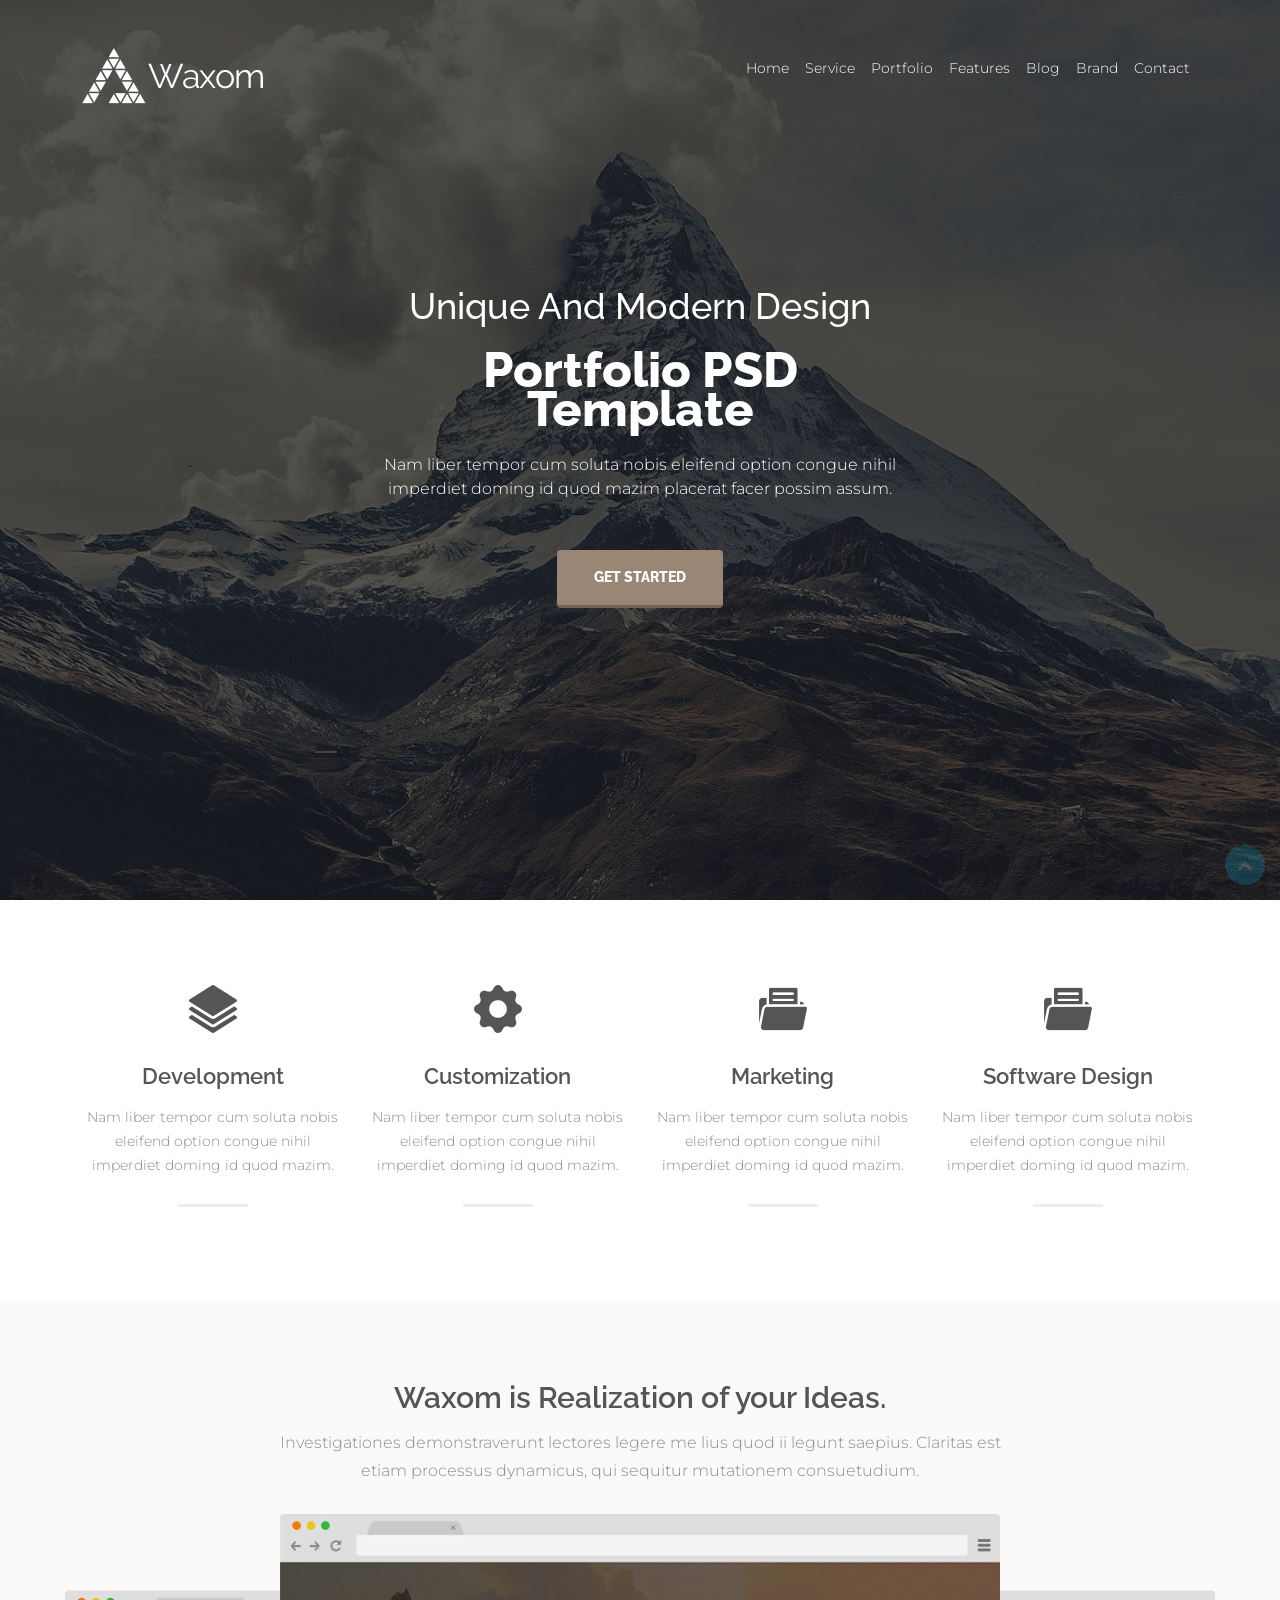
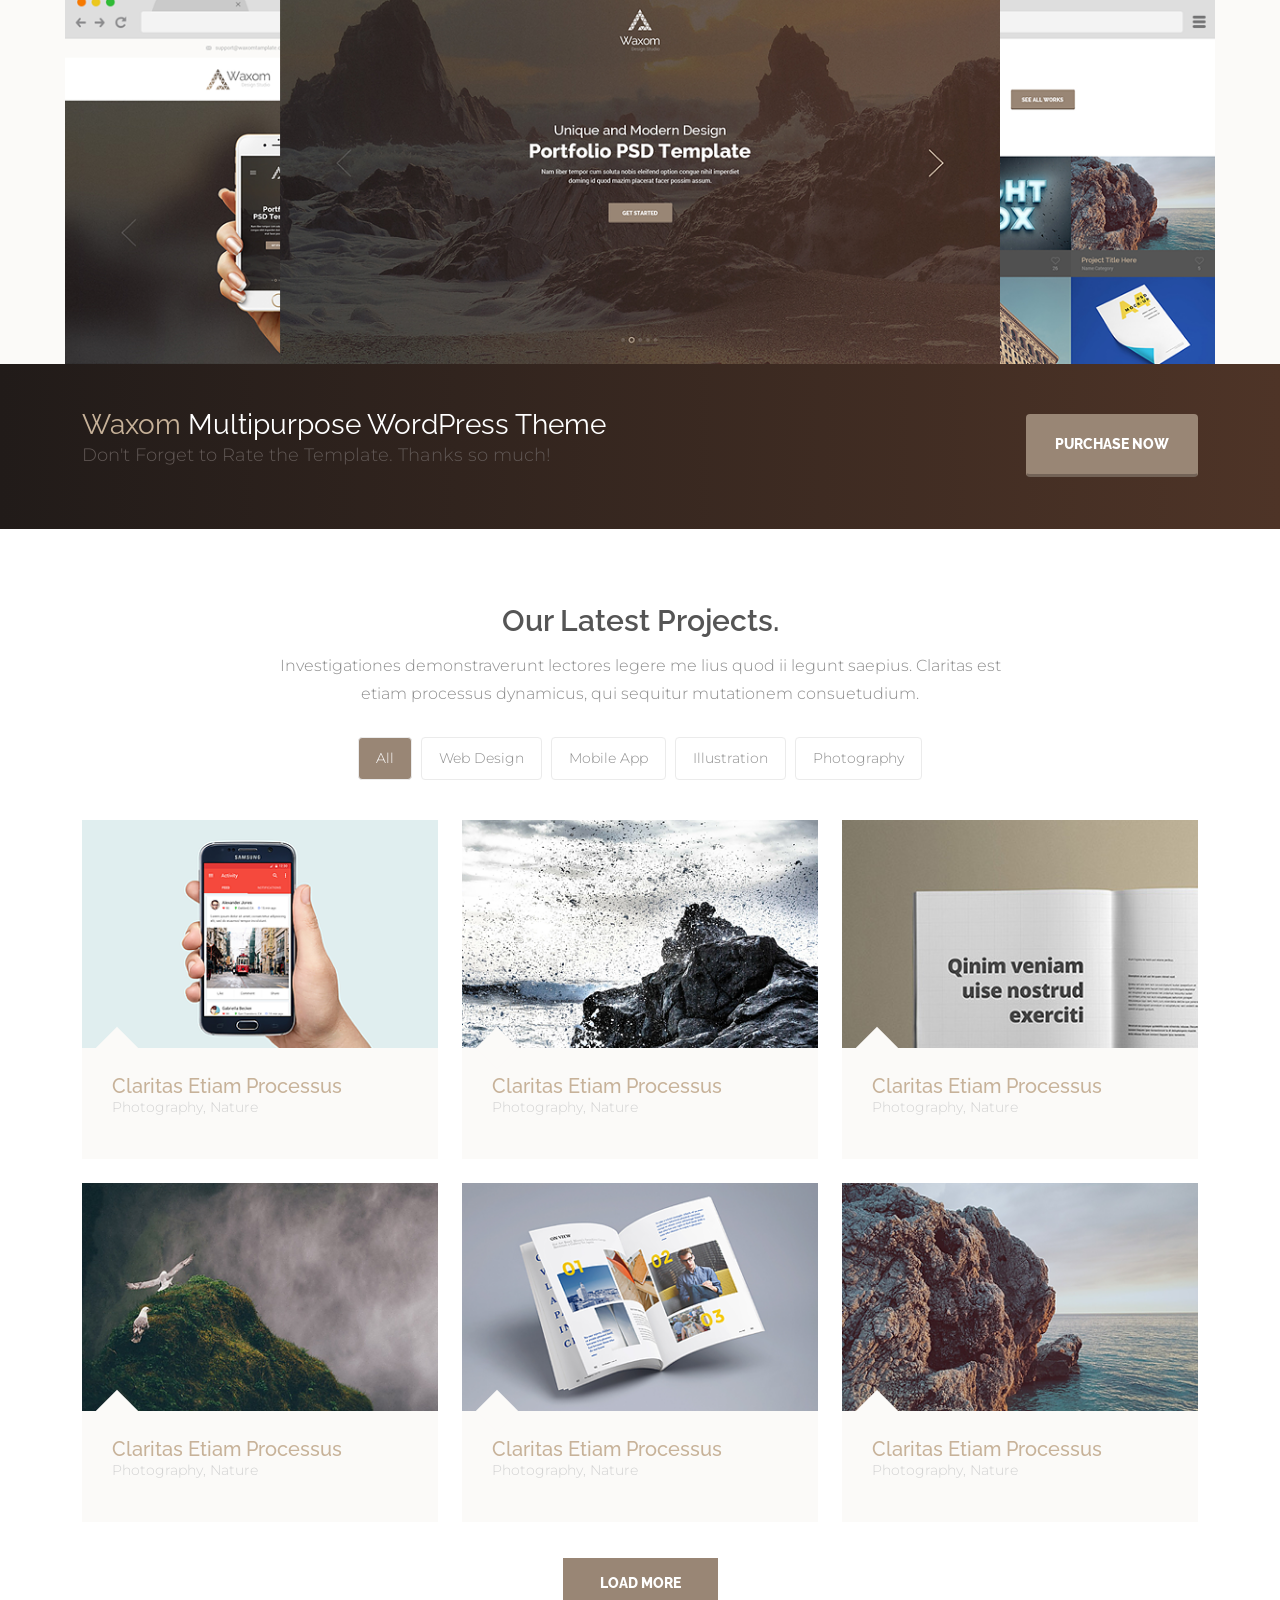
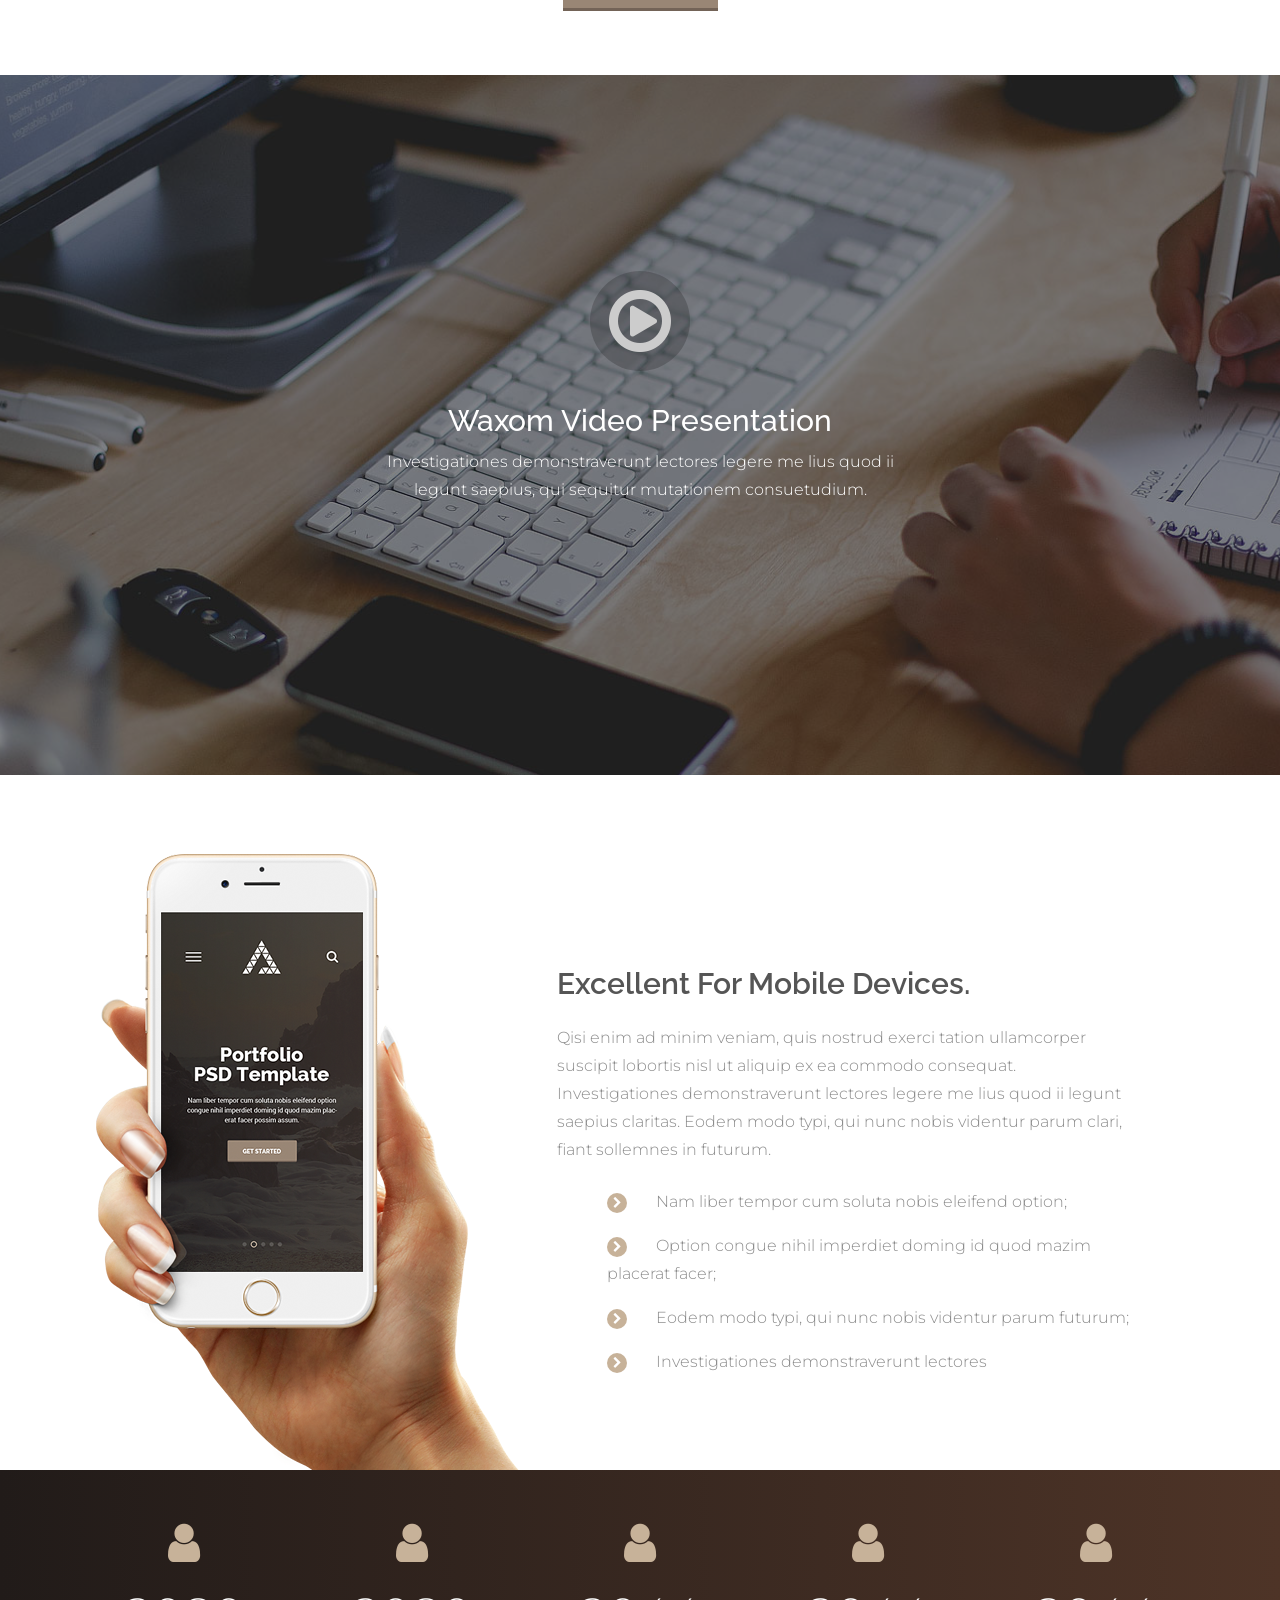
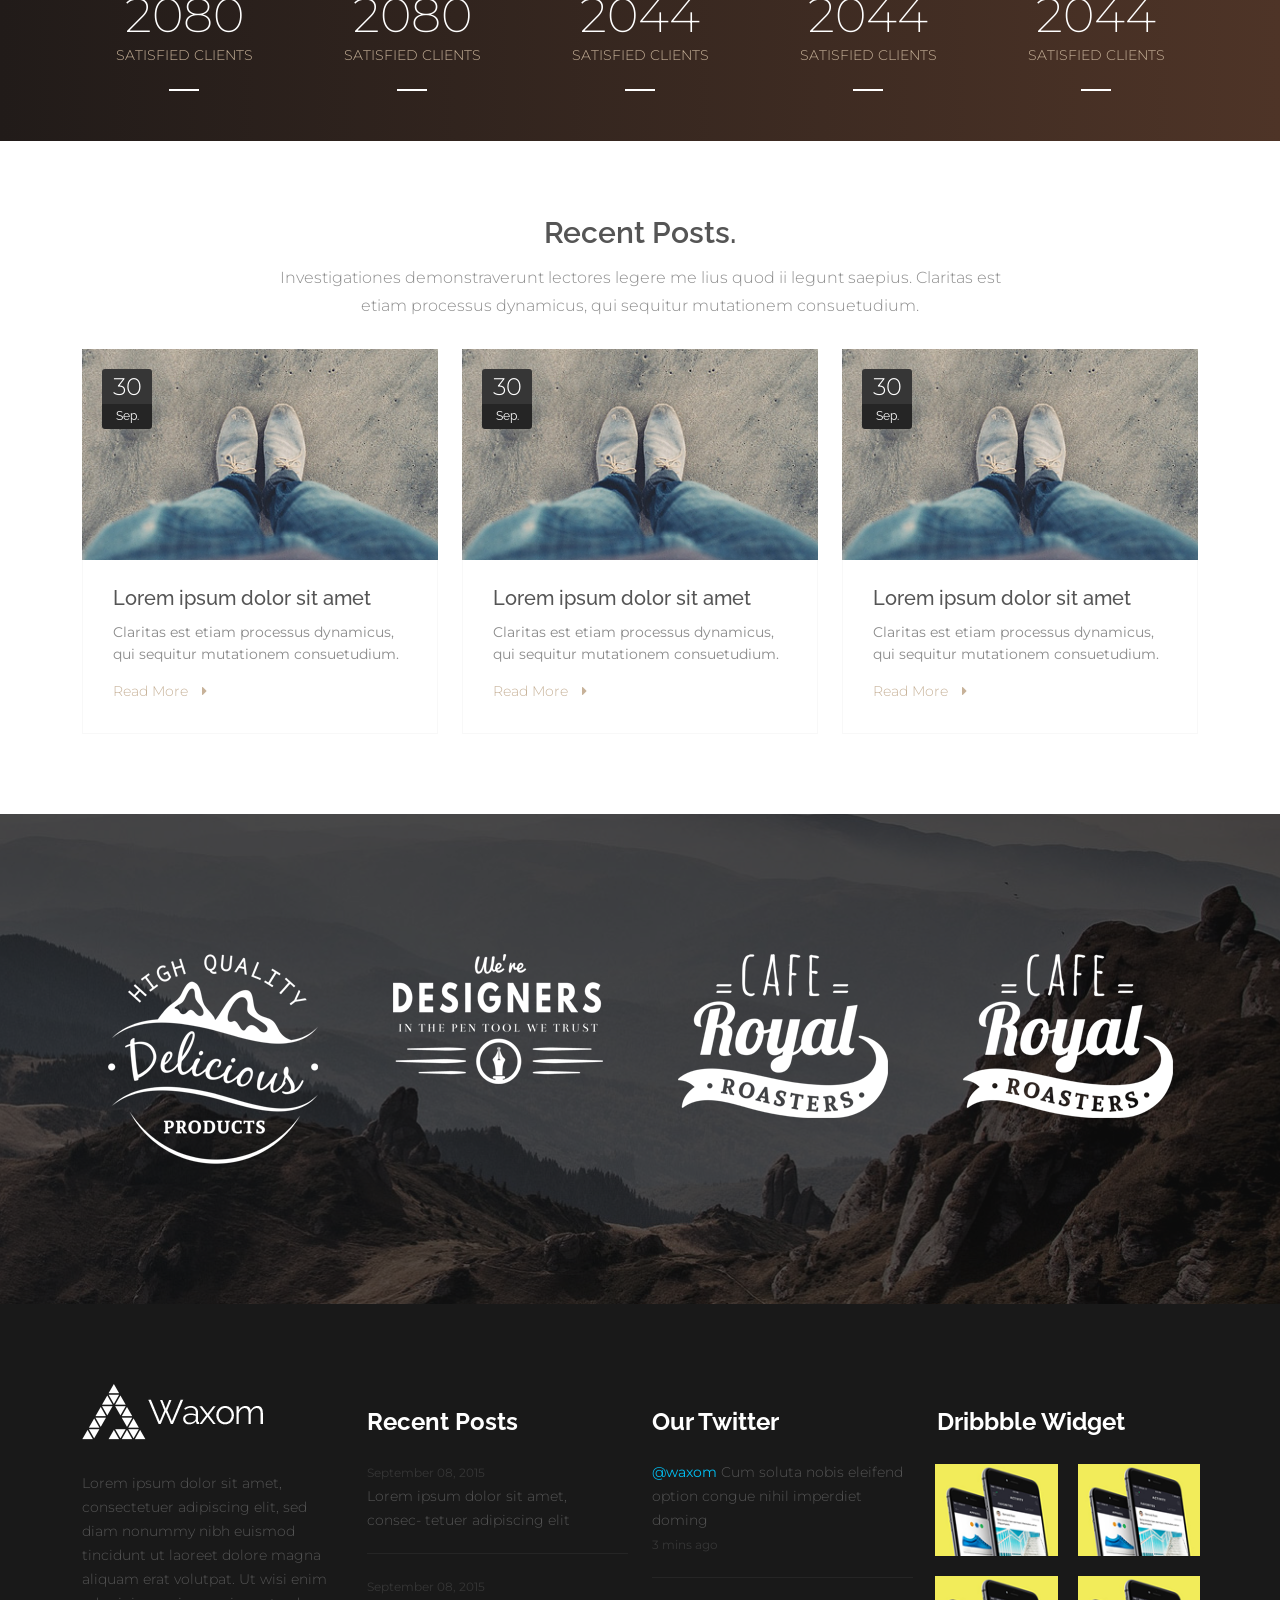
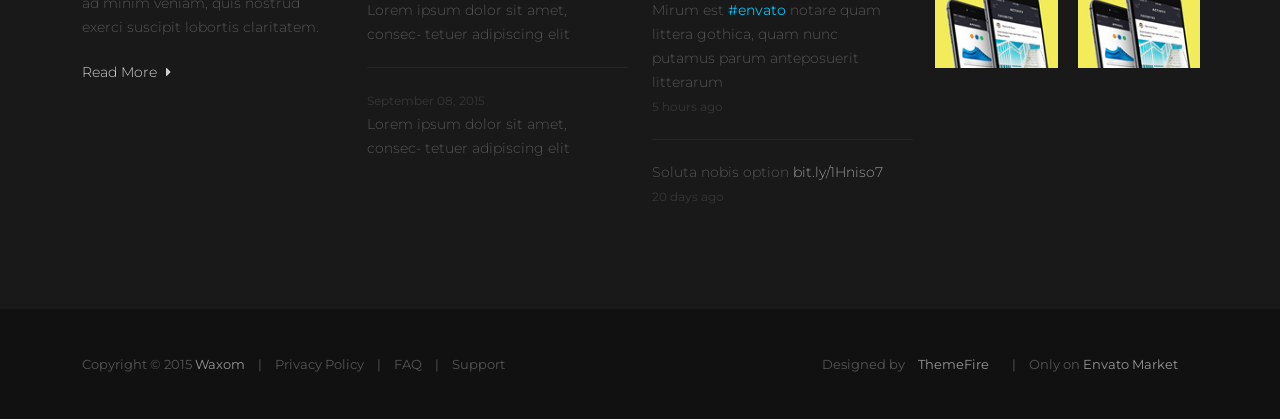
<file: index.html>
<!DOCTYPE html>
<html lang="en">
<head>
    <meta charset="UTF-8">
    <meta http-equiv="X-UA-Compatible" content="IE=edge">
    <meta name="viewport" content="width=device-width, initial-scale=1.0">
    <title>Document</title>
    <link rel="stylesheet" href="https://cdnjs.cloudflare.com/ajax/libs/font-awesome/4.7.0/css/font-awesome.min.css">
    <link href="https://fonts.googleapis.com/css2?family=Montserrat:wght@300;400;500;600;700&family=Raleway:ital,wght@0,300;0,400;0,500;0,600;0,700;1,700&display=swap" rel="stylesheet">

    <link rel="stylesheet" href="font/flaticon.css">
    <link rel="stylesheet" href="css/bootstrap.min.css">
    <link rel="stylesheet" href="css/venobox.min.css">
    <link rel="stylesheet" href="css/slick.css">
    <link rel="stylesheet" href="css/style.css">
    <link rel="stylesheet" href="css/media.css">
</head>
<body data-bs-spy="scroll" data-bs-target="#navbar-example"> 
<!--========== Navbar Goes Here ========-->
<nav class="navbar navbar-expand-md" id="navbar-example">
  <div class="container">
    <a class="navbar-brand" href="#">
        <img src="images/logo.png" alt="logo">
    </a>
    <button class="navbar-toggler" type="button" data-bs-toggle="collapse" data-bs-target="#navbarSupportedContent" aria-controls="navbarSupportedContent" aria-expanded="false" aria-label="Toggle navigation">
      <i class="fa fa-bars"></i>
    </button>
    <div class="collapse navbar-collapse" id="navbarSupportedContent">
      <ul class="navbar-nav ms-auto mb-2 mb-lg-0">
        <li class="nav-item">
          <a data-scroll class="nav-link" aria-current="page" href="#banner">Home</a>
        </li>
        <li class="nav-item">
          <a data-scroll class="nav-link" href="#service">Service</a>
        </li>
        <li class="nav-item">
          <a data-scroll class="nav-link" href="#portfolio">portfolio</a>
        </li>
        <li class="nav-item">
          <a data-scroll class="nav-link" href="#feat">features</a>
        </li>
        <li class="nav-item">
          <a data-scroll class="nav-link" href="#blog">blog</a>
        </li>
        <li class="nav-item">
          <a data-scroll class="nav-link" href="#brand">Brand</a>
        </li>
        <li class="nav-item">
          <a data-scroll class="nav-link" href="#footer">contact</a>
        </li>
      </ul>
    </div>
  </div>
</nav>
<!--========== Banner Goes Here ========-->
<section id="banner">
    <div class="container">
        <div class="row">
            <div class="col-lg-6 m-auto">
                <div class="banner-text text-center d-flex align-items-center">
                    <div class="content">
                        <h4>Unique and Modern Design</h4>
                        <h1>Portfolio PSD Template</h1>
                        <p>Nam liber tempor cum soluta nobis eleifend option congue nihil imperdiet doming id quod mazim placerat facer possim assum.</p>
                        <a class="btn btn-primary border-0">Get Started</a>
                    </div>
                </div>
            </div>
        </div>
    </div>
</section>
<!--========== Service Goes Here ========-->
<section id="service">
    <div class="container">
        <div class="row service-slider">
            <div class="col-lg-3">
                <div class="service-item text-center">
                    <i class="flaticon-pencil"></i>
                    <h3>Web & App Design</h3>
                    <p>Nam liber tempor cum soluta nobis eleifend option congue nihil imperdiet doming id quod mazim.</p>
                </div>
            </div>
            <div class="col-lg-3">
                <div class="service-item text-center">
                    <i class="flaticon-layers"></i>
                    <h3>Development</h3>
                    <p>Nam liber tempor cum soluta nobis eleifend option congue nihil imperdiet doming id quod mazim.</p>
                </div>
            </div>
            <div class="col-lg-3">
                <div class="service-item text-center">
                    <i class="flaticon-black-settings-button"></i>
                    <h3>Customization</h3>
                    <p>Nam liber tempor cum soluta nobis eleifend option congue nihil imperdiet doming id quod mazim.</p>
                </div>
            </div>
            <div class="col-lg-3">
                <div class="service-item text-center">
                    <i class="flaticon-open-folder-with-document"></i>
                    <h3>Marketing</h3>
                    <p>Nam liber tempor cum soluta nobis eleifend option congue nihil imperdiet doming id quod mazim.</p>
                </div>
            </div>
            <div class="col-lg-3">
                <div class="service-item text-center">
                    <i class="flaticon-open-folder-with-document"></i>
                    <h3>Software design</h3>
                    <p>Nam liber tempor cum soluta nobis eleifend option congue nihil imperdiet doming id quod mazim.</p>
                </div>
            </div>
        </div>
    </div>
</section>
<!--========== idea Goes Here ========-->
<section id="idea">
  <div class="container">
    <div class="row">
      <div class="col-lg-8 m-auto">
        <div class="head text-center">
          <h2>Waxom is Realization of your Ideas.</h2>
          <p>Investigationes demonstraverunt lectores legere me lius quod ii legunt saepius. Claritas est etiam processus dynamicus, qui sequitur mutationem consuetudium.</p>
        </div>
      </div>
    </div>
  </div>
  <div class="row mx-0">
    <div class="col-lg-11 m-auto">
      <div class="idea-mock text-center">
        <img src="images/idea.png" alt="idea" class="img-fluid w-100">
      </div>
    </div>
  </div>
</section>
<!--========== purchase Goes Here ========-->
<section id="purchase">
  <div class="container">
    <div class="row">
      <div class="col-lg-6 col-md-8">
        <div class="purchase-left">
          <h3><span>Waxom</span> Multipurpose WordPress Theme</h3>
          <p>Don't Forget to Rate the Template. Thanks so much!</p>
        </div>
      </div>
      <div class="col-lg-6 col-md-4">
        <div class="purchase-right text-end">
          <a href="#" class="btn">purchase now</a>
        </div>
      </div>
    </div>
  </div>
</section>
<!--========== portfolio Goes Here ========-->
<section id="portfolio">
  <div class="container">
    <div class="row">
      <div class="col-lg-8 m-auto">
        <div class="head text-center">
          <h2>Our Latest Projects.</h2>
          <p>Investigationes demonstraverunt lectores legere me lius quod ii legunt saepius. Claritas est etiam processus dynamicus, qui sequitur mutationem consuetudium.</p>
        </div>
      </div>
    </div>
    <div class="row">
      <div class="col-lg-8 m-auto">
        <div class="buttons text-center">
          <button type="button" class="btn btn-outline-primary mixitup-control-active" data-filter="all">All</button>
          <button type="button" class="btn btn-outline-secondary" data-filter=".web">Web Design</button>
          <button type="button" class="btn btn-outline-success" data-filter=".mobile">Mobile App</button>
          <button type="button" class="btn btn-outline-danger" data-filter=".illus">Illustration</button>
          <button type="button" class="btn btn-outline-warning" data-filter=".photo">Photography</button>
        </div>
      </div>
    </div>
    <div class="row filters">
      <div class="col-lg-4 col-sm-6 mix web">
        <div class="portfolio-item sfsf">
          <div class="port-img">
            <img src="images/port1.png" alt="port1" class="img-fluid w-100">
            <div class="port-overlay d-flex justify-content-center align-items-center">
              <div class="icons">
                <a href="#"><i class="fa fa-link"></i></a>
                <a href="#"><i class="fa fa-search"></i></a>
              </div>
            </div>
          </div>
          <div class="port-text">
            <h3>Claritas Etiam Processus</h3>
            <p>Photography, Nature</p>
          </div>
        </div>
      </div>
      <div class="col-lg-4 col-sm-6 mix mobile">
        <div class="portfolio-item sfsf">
          <div class="port-img">
            <img src="images/port2.png" alt="port1" class="img-fluid w-100">
            <div class="port-overlay d-flex justify-content-center align-items-center">
              <div class="icons">
                <a href="#"><i class="fa fa-link"></i></a>
                <a href="#"><i class="fa fa-search"></i></a>
              </div>
            </div>
          </div>
          <div class="port-text">
            <h3>Claritas Etiam Processus</h3>
            <p>Photography, Nature</p>
          </div>
        </div>
      </div>
      <div class="col-lg-4 col-sm-6 mix illus">
        <div class="portfolio-item sfsf">
          <div class="port-img">
            <img src="images/port3.png" alt="port1" class="img-fluid w-100">
            <div class="port-overlay d-flex justify-content-center align-items-center">
              <div class="icons">
                <a href="#"><i class="fa fa-link"></i></a>
                <a href="#"><i class="fa fa-search"></i></a>
              </div>
            </div>
          </div>
          <div class="port-text">
            <h3>Claritas Etiam Processus</h3>
            <p>Photography, Nature</p>
          </div>
        </div>
      </div>
      <div class="col-lg-4 col-sm-6 mix illus">
        <div class="portfolio-item sfsf">
          <div class="port-img">
            <img src="images/port4.png" alt="port1" class="img-fluid w-100">
            <div class="port-overlay d-flex justify-content-center align-items-center">
              <div class="icons">
                <a href="#"><i class="fa fa-link"></i></a>
                <a href="#"><i class="fa fa-search"></i></a>
              </div>
            </div>
          </div>
          <div class="port-text">
            <h3>Claritas Etiam Processus</h3>
            <p>Photography, Nature</p>
          </div>
        </div>
      </div>
      <div class="col-lg-4 col-sm-6 mix mobile photo">
        <div class="portfolio-item sfsf">
          <div class="port-img">
            <img src="images/port5.png" alt="port1" class="img-fluid w-100">
            <div class="port-overlay d-flex justify-content-center align-items-center">
              <div class="icons">
                <a href="#"><i class="fa fa-link"></i></a>
                <a href="#"><i class="fa fa-search"></i></a>
              </div>
            </div>
          </div>
          <div class="port-text">
            <h3>Claritas Etiam Processus</h3>
            <p>Photography, Nature</p>
          </div>
        </div>
      </div>
      <div class="col-lg-4 col-sm-6 mix web photo">
        <div class="portfolio-item sfsf">
          <div class="port-img">
            <img src="images/port6.png" alt="port1" class="img-fluid w-100">
            <div class="port-overlay d-flex justify-content-center align-items-center">
              <div class="icons">
                <a href="#"><i class="fa fa-link"></i></a>
                <a href="#"><i class="fa fa-search"></i></a>
              </div>
            </div>
          </div>
          <div class="port-text">
            <h3>Claritas Etiam Processus</h3>
            <p>Photography, Nature</p>
          </div>
        </div>
      </div>
    </div>
    <div class="row">
      <div class="col-lg-12">
        <div class="load-more text-center">
          <a href="#">load more</a>
        </div>
      </div>
    </div>
  </div>
</section>
<!--========== Video Goes Here ========-->
<section id="video">
  <div class="container">
    <div class="row">
      <div class="col-lg-6 m-auto">
        <div class="video-content text-center">
          <a class="venobox" data-autoplay="true" data-vbtype="video" href="https://youtu.be/EJtzf3ImNYc">
            <i class="fa fa-play-circle-o"></i>
          </a>
          <h3>Waxom Video Presentation</h3>
          <p>Investigationes demonstraverunt lectores legere me lius quod ii legunt saepius, qui sequitur mutationem consuetudium.</p>
        </div>
      </div>
    </div>
  </div>
</section>
<!--========== features Goes Here ========-->
<section id="feat">
  <div class="container">
    <div class="row">
      <div class="col-lg-5 col-md-4">
        <div class="feat-img text-center">
          <img src="images/mobile.png" alt="mobile" class="img-fluid">
        </div>
      </div>
      <div class="col-lg-7 col-md-8">
        <div class="feat-text">
          <h3>Excellent for Mobile Devices.</h3>
          <p>Qisi enim ad minim veniam, quis nostrud exerci tation ullamcorper suscipit lobortis nisl ut aliquip ex ea commodo consequat. Investigationes demonstraverunt lectores legere me lius quod ii legunt saepius claritas. Eodem modo typi, qui nunc nobis videntur parum clari, fiant sollemnes in futurum.</p>
          <div class="feat-point">
            <p><i class="fa fa-chevron-right"></i> Nam liber tempor cum soluta nobis eleifend option;</p>
            <p><i class="fa fa-chevron-right"></i> Option congue nihil imperdiet doming id quod mazim placerat facer;</p>
            <p><i class="fa fa-chevron-right"></i> Eodem modo typi, qui nunc nobis videntur parum futurum;</p>
            <p><i class="fa fa-chevron-right"></i> Investigationes demonstraverunt lectores</p>
          </div>
        </div>
      </div>
    </div>
  </div>
</section>
<!--========== counter Goes Here ========-->
<section id="counter">
  <div class="container">
    <div class="row">
      <div class="col-lg col-sm-4">
        <div class="counter-item text-center">
          <i class="fa fa-user"></i>
          <h4 class="counter">3587</h4>
          <p>Satisfied Clients</p>
        </div>
      </div>
      <div class="col-lg col-sm-4">
        <div class="counter-item text-center">
          <i class="fa fa-user"></i>
          <h4 class="counter">3587</h4>
          <p>Satisfied Clients</p>
        </div>
      </div>
      <div class="col-lg col-sm-4">
        <div class="counter-item text-center">
          <i class="fa fa-user"></i>
          <h4 class="counter">3587</h4>
          <p>Satisfied Clients</p>
        </div>
      </div>
      <div class="col-lg col-sm-4 offset-sm-2 offset-lg-0">
        <div class="counter-item text-center">
          <i class="fa fa-user"></i>
          <h4 class="counter">3587</h4>
          <p>Satisfied Clients</p>
        </div>
      </div>
      <div class="col-lg col-sm-4">
        <div class="counter-item text-center">
          <i class="fa fa-user"></i>
          <h4 class="counter">3587</h4>
          <p>Satisfied Clients</p>
        </div>
      </div>
    </div>
  </div>
</section>
<!--========== blog Goes Here ========-->
<section id="blog">
  <div class="container">
    <div class="row">
      <div class="col-lg-8 m-auto">
        <div class="head text-center">
          <h2>Recent Posts.</h2>
          <p>Investigationes demonstraverunt lectores legere me lius quod ii legunt saepius. Claritas est etiam processus dynamicus, qui sequitur mutationem consuetudium.</p>
        </div>
      </div>
    </div>
    <div class="row">
      <div class="col-lg-4 col-sm-6">
        <div class="blog-item">
          <div class="blog-img">
            <img src="images/blog.png" alt="blog" class="img-flud w-100">
            <div class="blog-over">
              <div class="date">
                <div class="day">
                  <h5>30</h5>
                </div>
                <div class="month">
                  <p>Sep.</p>
                </div>
              </div>
            </div>
          </div>
          <div class="blog-text">
            <h3>Lorem ipsum dolor sit amet</h3>
            <p>Claritas est etiam processus dynamicus, qui sequitur mutationem consuetudium.</p>
            <a href="#">Read more <i class="fa fa-caret-right"></i></a>
          </div>
        </div>
      </div>
      <div class="col-lg-4 col-sm-6">
        <div class="blog-item">
          <div class="blog-img">
            <img src="images/blog.png" alt="blog" class="img-flud w-100">
            <div class="blog-over">
              <div class="date">
                <div class="day">
                  <h5>30</h5>
                </div>
                <div class="month">
                  <p>Sep.</p>
                </div>
              </div>
            </div>
          </div>
          <div class="blog-text">
            <h3>Lorem ipsum dolor sit amet</h3>
            <p>Claritas est etiam processus dynamicus, qui sequitur mutationem consuetudium.</p>
            <a href="#">Read more <i class="fa fa-caret-right"></i></a>
          </div>
        </div>
      </div>
      <div class="col-lg-4 col-sm-6 m-sm-auto">
        <div class="blog-item">
          <div class="blog-img">
            <img src="images/blog.png" alt="blog" class="img-flud w-100">
            <div class="blog-over">
              <div class="date">
                <div class="day">
                  <h5>30</h5>
                </div>
                <div class="month">
                  <p>Sep.</p>
                </div>
              </div>
            </div>
          </div>
          <div class="blog-text">
            <h3>Lorem ipsum dolor sit amet</h3>
            <p>Claritas est etiam processus dynamicus, qui sequitur mutationem consuetudium.</p>
            <a href="#">Read more <i class="fa fa-caret-right"></i></a>
          </div>
        </div>
      </div>
    </div>
  </div>
</section>
<!--========== Brand Goes Here ========-->
<section id="brand">
  <div class="container brand-main">
    <div class="row brand-slider">
      <div class="col-lg-3 ">
        <div class="brand-item text-center">
          <img src="images/brand-1.png" alt="brand1" class="img-fluid">
        </div>
      </div>
      <div class="col-lg-3">
        <div class="brand-item text-center">
          <img src="images/brand-2.png" alt="brand2" class="img-fluid">
        </div>
      </div>
      <div class="col-lg-3">
        <div class="brand-item text-center">
          <img src="images/brand-3.png" alt="brand3" class="img-fluid">
        </div>
      </div>
      <div class="col-lg-3">
        <div class="brand-item text-center">
          <img src="images/brand-4.png" alt="brand4" class="img-fluid">
        </div>
      </div>
      <div class="col-lg-3">
        <div class="brand-item text-center">
          <img src="images/brand-4.png" alt="brand4" class="img-fluid">
        </div>
      </div>
    </div>
  </div>
</section>
<!--========== Footer Goes Here ========-->
<footer id="footer">
  <div class="container">
    <div class="row">
      <div class="col-lg-3">
        <div class="footer-item">
          <img src="images/logo.png" alt="logo" class="img-fluid">
          <p>Lorem ipsum dolor sit amet, consectetuer adipiscing elit, sed diam nonummy nibh euismod tincidunt ut laoreet dolore magna aliquam erat volutpat. Ut wisi enim ad minim veniam, quis nostrud exerci suscipit lobortis claritatem.</p>
          <a href="#">Read More <i class="fa fa-caret-right"></i></a>
        </div>
      </div>
      <div class="col-lg-3 col-md-6">
        <div class="footer-item2">
          <h3>Recent Posts</h3>
          <div class="post">
            <a href="#">
              <span>September 08, 2015</span>
              <p>Lorem ipsum dolor sit amet, consec- tetuer adipiscing elit</p>
            </a>
          </div>
          <div class="post">
            <a href="#">
              <span>September 08, 2015</span>
              <p>Lorem ipsum dolor sit amet, consec- tetuer adipiscing elit</p>
            </a>
          </div>
          <div class="post border-0">
            <a href="#">
              <span>September 08, 2015</span>
              <p>Lorem ipsum dolor sit amet, consec- tetuer adipiscing elit</p>
            </a>
          </div>
        </div>
      </div>
      <div class="col-lg-3 col-md-6">
        <div class="footer-item2">
          <h3>our twitter</h3>
          <div class="post">
            <a href="#">
              <p><b>@waxom</b> Cum soluta nobis eleifend option congue nihil imperdiet doming</p>
              <span>3 mins ago</span>
            </a>
          </div>
          <div class="post">
            <a href="#">
              <p>Mirum est <b>#envato</b> notare quam littera gothica, quam nunc putamus parum anteposuerit litterarum</p>
              <span>5 hours ago</span>
            </a>
          </div>
          <div class="post border-0">
            <a href="#">
              <p>Soluta nobis option <a href="#" class="link">bit.ly/1Hniso7</a></p>
              <span>20 days ago</span>
            </a>
          </div>
        </div>
      </div>
      <div class="col-lg-3">
        <div class="footer-item2">
          <h3>Dribbble Widget</h3>
        </div>
        <div class="row drible">
          <div class="col-lg-6 col-sm-6 col-md-3 p-0">
            <div class="dribbleimg">
              <img src="images/drible.png" alt="drible" class="img-fluid w-100">
            </div>
          </div>
          <div class="col-lg-6 col-sm-6 col-md-3 p-0">
            <div class="dribbleimg">
              <img src="images/drible.png" alt="drible" class="img-fluid w-100">
            </div>
          </div>
          <div class="col-lg-6 col-sm-6 col-md-3 p-0">
            <div class="dribbleimg">
              <img src="images/drible.png" alt="drible" class="img-fluid w-100">
            </div>
          </div>
          <div class="col-lg-6 col-sm-6 col-md-3 p-0">
            <div class="dribbleimg">
              <img src="images/drible.png" alt="drible" class="img-fluid w-100">
            </div>
          </div>
          
        </div>
      </div>
    </div>
  </div>
</footer>

<a  class="back-to-top">
  <i class="fa fa-chevron-up"></i>
</a>

<section id="copyright">
  <div class="container">
    <div class="row">
      <div class="col-lg-6">
        <div class="copyright-left">
          <p>Copyright © 2015 <span>Waxom</span>   |   <a href="#">Privacy Policy</a>   |   <a href="#">FAQ</a>   |   <a href="#">Support</a></p>
        </div>
      </div>
      <div class="col-lg-6">
        <div class="copyright-left right text-end">
          <p>Designed by <a href="#"><span>ThemeFire</span></a> |  <a href="#"> Only on <span>Envato Market</span></a></p>
        </div>
      </div>
    </div>
  </div>
</section>


<script src="js/jquery-1.12.4.min.js"></script>    
<script src="js/bootstrap.bundle.min.js"></script>    
<script src="js/slick.min.js"></script>    
<script src="js/mixitup.min.js"></script>    
<script src="js/venobox.min.js"></script>    
<script src="js/waypoints.min.js"></script>    
<script src="js/jquery.counterup.min.js"></script>    
<script src="js/smooth-scroll.polyfills.min.js"></script>    
<script src="js/custom.js"></script>    
</body>
</html>
</file>
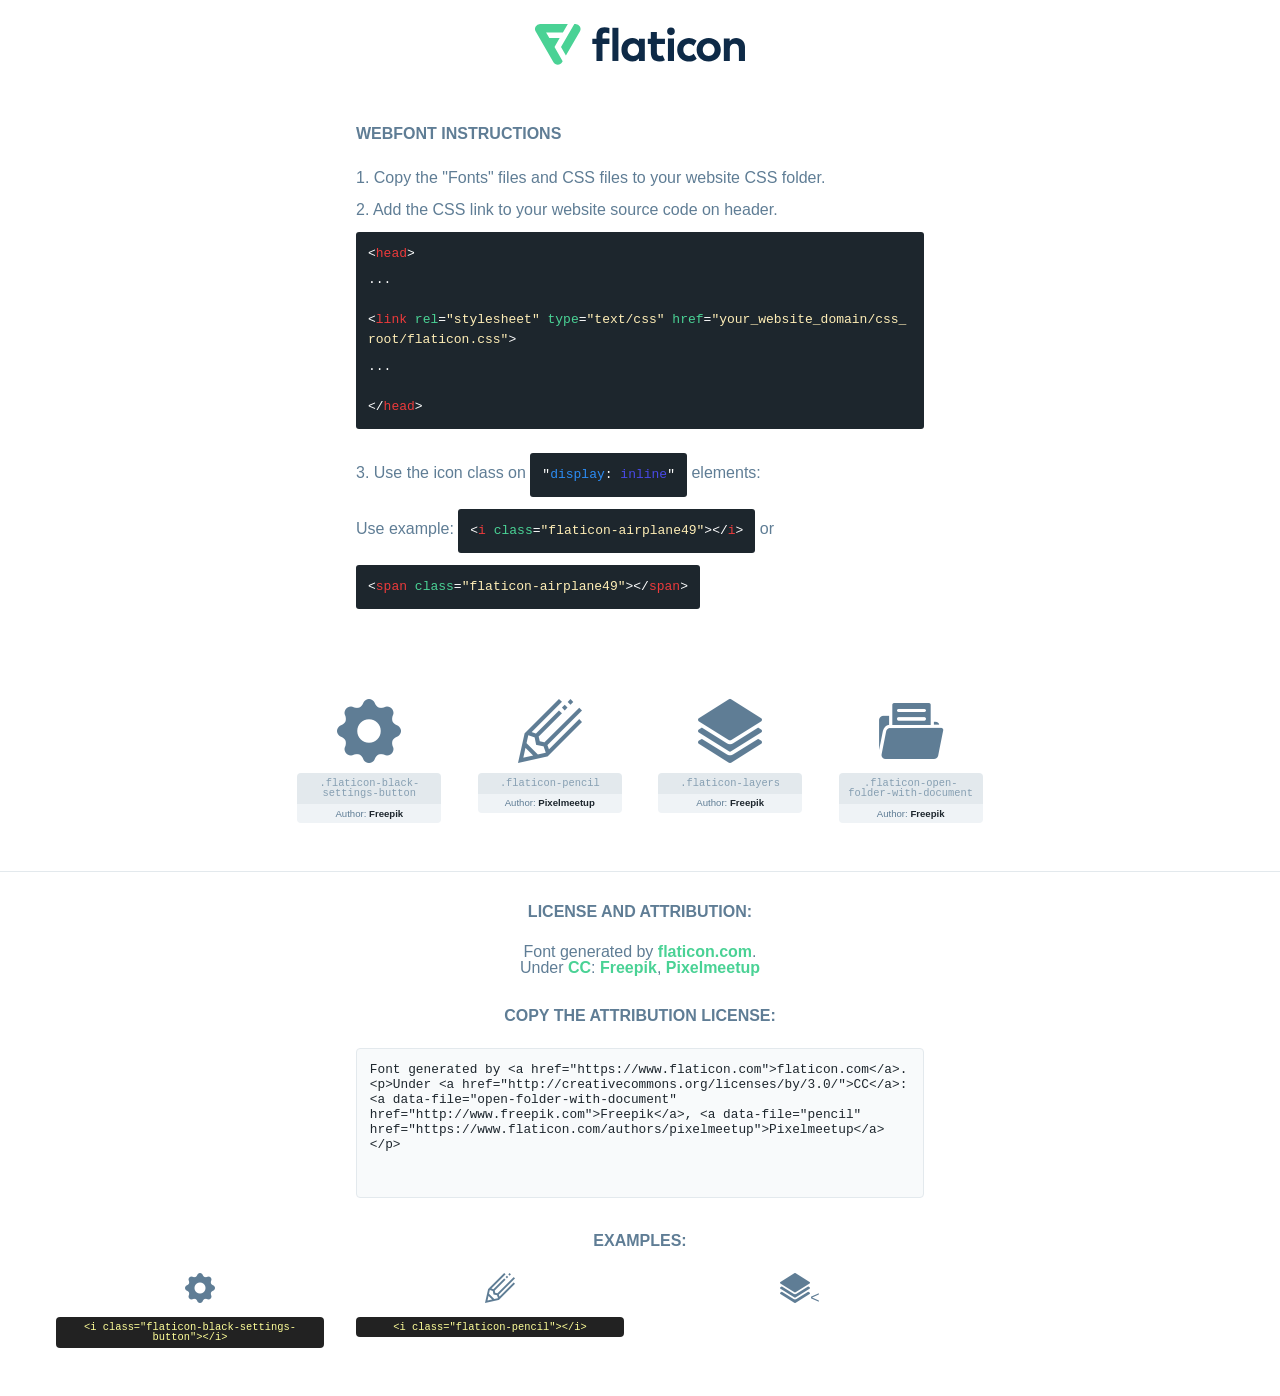
<file: font/flaticon.html>
<!DOCTYPE html>
<html lang="en">
<head>
    <title>Flaticon Webfont</title>
    <link rel="stylesheet" type="text/css" href="flaticon.css"/>
    <meta charset="UTF-8">
    <style>
        html, body, div, span, applet, object, iframe,
        h1, h2, h3, h4, h5, h6, p, blockquote, pre,
        a, abbr, acronym, address, big, cite, code,
        del, dfn, em, img, ins, kbd, q, s, samp,
        small, strike, strong, sub, sup, tt, var,
        b, u, i, center,
        dl, dt, dd, ol, ul, li,
        fieldset, form, label, legend,
        table, caption, tbody, tfoot, thead, tr, th, td,
        article, aside, canvas, details, embed,
        figure, figcaption, footer, header, hgroup,
        menu, nav, output, ruby, section, summary,
        time, mark, audio, video {
            margin: 0;
            padding: 0;
            border: 0;
            font-size: 100%;
            font: inherit;
            vertical-align: baseline;
        }

        /* HTML5 display-role reset for older browsers */
        article, aside, details, figcaption, figure,
        footer, header, hgroup, menu, nav, section {
            display: block;
        }

        body {
            line-height: 1;
        }

        ol, ul {
            list-style: none;
        }

        blockquote, q {
            quotes: none;
        }

        blockquote:before, blockquote:after,
        q:before, q:after {
            content: '';
            content: none;
        }

        table {
            border-collapse: collapse;
            border-spacing: 0;
        }

        body {
            font-family: Helvetica, Arial, sans-serif;
            font-size: 16px;
            color: #5f7d95;
        }

        a {
            color: #4AD295;
            font-weight: bold;
            text-decoration: none;
        }

        * {
            -moz-box-sizing: border-box;
            -webkit-box-sizing: border-box;
            box-sizing: border-box;
            margin: 0;
            padding: 0;
        }

        [class^="flaticon-"]:before, [class*=" flaticon-"]:before, [class^="flaticon-"]:after, [class*=" flaticon-"]:after {
            font-family: Flaticon;
            font-size: 30px;
            font-style: normal;
            margin-left: 20px;
            color: #333;
        }

        .wrapper {
            max-width: 600px;
            margin: auto;
            padding: 0 1em;
        }

        .title {
            margin-bottom: 24px;
            text-transform: uppercase;
            font-weight: bold;
        }

        header {
            text-align: center;
            padding: 24px;
        }

        header .logo {
            width: 210px;
            height: auto;
            border: none;
            display: inline-block;
        }

        header strong {
            font-size: 28px;
            font-weight: 500;
            vertical-align: middle;
        }

        .demo {
            margin: 2em auto;
            line-height: 1.25em;
        }

        .demo ul li {
            margin-bottom: 12px;
        }

        .demo ul li code {
            background-color: #1D262D;
            border-radius: 3px;
            padding: 12px;
            display: inline-block;
            color: #fff;
            font-family: Consolas, Monaco, Lucida Console, Liberation Mono, DejaVu Sans Mono, Bitstream Vera Sans Mono, Courier New, monospace;
            font-weight: lighter;
            margin-top: 12px;
            font-size: 13px;
            word-break: break-all;
        }

        .demo ul li code .red {
            color: #EC3A3B;
        }

        .demo ul li code .green {
            color: #4AD295;
        }

        .demo ul li code .yellow {
            color: #FFEEB6;
        }

        .demo ul li code .blue {
            color: #2C8CF4;
        }

        .demo ul li code .purple {
            color: #4949E7;
        }

        .demo ul li code .dots {
            margin-top: 0.5em;
            display: block;
        }

        #glyphs {
            border-bottom: 1px solid #E3E9ED;
            padding: 2em 0;
            text-align: center;
        }

        .glyph {
            display: inline-block;
            width: 9em;
            margin: 1em;
            text-align: center;
            vertical-align: top;
            background: #FFF;
        }

        .glyph .flaticon {
            padding: 10px;
            display: block;
            font-family: "Flaticon";
            font-size: 64px;
            line-height: 1;
        }

        .glyph .flaticon:before {
            font-size: 64px;
            color: #5f7d95;
            margin-left: 0;
        }

        .class-name {
            font-size: 0.65em;
            background-color: #E3E9ED;
            color: #869FB2;
            border-radius: 4px 4px 0 0;
            padding: 0.5em;
            font-family: Consolas, Monaco, Lucida Console, Liberation Mono, DejaVu Sans Mono, Bitstream Vera Sans Mono, Courier New, monospace;
        }

        .author-name {
            font-size: 0.6em;
            background-color: #EFF3F6;
            border-top: 0;
            border-radius: 0 0 4px 4px;
            padding: 0.5em;
        }

        .author-name a {
            color: #1D262D;
        }

        .class-name:last-child {
            font-size: 10px;
            color: #888;
        }

        .class-name:last-child a {
            font-size: 10px;
            color: #555;
        }

        .glyph > input {
            display: block;
            width: 100px;
            margin: 5px auto;
            text-align: center;
            font-size: 12px;
            cursor: text;
        }

        .glyph > input.icon-input {
            font-family: "Flaticon";
            font-size: 16px;
            margin-bottom: 10px;
        }

        .attribution .title {
            margin-top: 2em;
        }

        .attribution textarea {
            background-color: #F8FAFB;
            color: #1D262D;
            padding: 1em;
            border: none;
            box-shadow: none;
            border: 1px solid #E3E9ED;
            border-radius: 4px;
            resize: none;
            width: 100%;
            height: 150px;
            font-size: 0.8em;
            font-family: Consolas, Monaco, Lucida Console, Liberation Mono, DejaVu Sans Mono, Bitstream Vera Sans Mono, Courier New, monospace;
            -webkit-appearance: none;
        }

        .attribution textarea:hover {
            border-color: #CFD9E0;
        }

        .attribution textarea:focus {
            border-color: #4AD295;
        }

        .iconsuse {
            margin: 2em auto;
            text-align: center;
            max-width: 1200px;
        }

        .iconsuse:after {
            content: '';
            display: table;
            clear: both;
        }

        .iconsuse .image {
            float: left;
            width: 25%;
            padding: 0 1em;
        }

        .iconsuse .image p {
            margin-bottom: 1em;
        }

        .iconsuse .image span {
            display: block;
            font-size: 0.65em;
            background-color: #222;
            color: #fff;
            border-radius: 4px;
            padding: 0.5em;
            color: #FFFF99;
            margin-top: 1em;
            font-family: Consolas, Monaco, Lucida Console, Liberation Mono, DejaVu Sans Mono, Bitstream Vera Sans Mono, Courier New, monospace;
        }

        .flaticon:before {
            color: #5f7d95;
        }

        #footer {
            text-align: center;
            background-color: #1D262D;
            color: #869FB2;
            padding: 12px;
            font-size: 14px;
        }

        #footer a {
            font-weight: normal;
        }

        @media (max-width: 960px) {
            .iconsuse .image {
                width: 50%;
            }
        }

        .preview {
            width: 100px;
            display: inline-block;
            margin: 10px;
        }

        .preview .inner {
            display: inline-block;
            width: 100%;
            text-align: center;
            background: #f5f5f5;
            -webkit-border-radius: 3px 3px 0 0;
            -moz-border-radius: 3px 3px 0 0;
            border-radius: 3px 3px 0 0;
        }

        .preview .inner  {
            line-height: 85px;
            font-size: 40px;
            color: #333;
        }

        .label {
            display: inline-block;
            width: 100%;
            box-sizing: border-box;
            padding: 5px;
            font-size: 10px;
            font-family: Monaco, monospace;
            color: #666;
            white-space: nowrap;
            overflow: hidden;
            text-overflow: ellipsis;
            background: #ddd;
            -webkit-border-radius: 0 0 3px 3px;
            -moz-border-radius: 0 0 3px 3px;
            border-radius: 0 0 3px 3px;
            color: #666;
        }
    </style>
</head>
<body>
    <header>
        <a href="https://www.flaticon.com/" target="_blank" class="logo">
            <svg xmlns="http://www.w3.org/2000/svg" viewBox="0 0 394.3 76.5">
                <path d="M156.6,69.4H145.3V7.1h11.3Z" style="fill:#0e2a47"/>
                <path d="M206.2,69.4h-11V64.8a15.4,15.4,0,0,1-12.6,5.7c-11.6,0-20.3-9.5-20.3-22.1s8.8-22.1,20.3-22.1a15.4,15.4,0,0,1,12.6,5.8V27.5h11Zm-32.4-21c0,6.4,4.2,11.6,10.8,11.6s10.8-4.9,10.8-11.6-4.4-11.6-10.8-11.6S173.9,42,173.9,48.4Z"
                      style="fill:#0e2a47"/>
                <path d="M262.5,13.7a7.2,7.2,0,0,1-14.4,0,7.2,7.2,0,1,1,14.4,0ZM261,69.4H249.6v-42H261Z"
                      style="fill:#0e2a47"/>
                <path id="_Trazado_" data-name="&lt;Trazado&gt;"
                      d="M139.6,17.8a16.6,16.6,0,0,0-8-1.4c-3.2.4-4.9,2-4.9,5.9v5.1h13V37.5h-13v32H115.4v-32h-7.8v-10h7.8V22.2c0-9.9,5.2-16.3,15-16.3a23.4,23.4,0,0,1,9.3,1.8Z"
                      style="fill:#0e2a47"/>
                <path d="M235.1,60c-3.5,0-6.3-1.9-6.3-7.1V37.5H244v-10H228.8V15H217.5V27.5h-5.7v10h5.7V53.7c0,10.9,5.3,16.8,15.7,16.8A22.9,22.9,0,0,0,244,68l-4.3-9.1A12.3,12.3,0,0,1,235.1,60Z"
                      style="fill:#0e2a47"/>
                <path d="M348.9,48.4c0,12.6-9.7,22.1-22.7,22.1s-22.7-9.4-22.7-22.1,9.6-22.1,22.7-22.1S348.9,35.8,348.9,48.4Zm-33.9,0c0,6.8,4.8,11.6,11.1,11.6s11.2-4.8,11.2-11.6-4.8-11.6-11.2-11.6S315.1,41.6,315.1,48.4Z"
                      style="fill:#0e2a47"/>
                <path d="M394.3,42.7V69.4H382.9V46.3c0-6.1-3-9.4-8.2-9.4s-8.9,3.2-8.9,9.5v23H354.6v-42h11v4.9c3-4.5,7.6-6.1,12.3-6.1C387.5,26.3,394.3,33,394.3,42.7Z"
                      style="fill:#0e2a47"/>
                <path d="M298,55.7h0a12.4,12.4,0,0,1-8.2,4.2h-.9l-1.8-.2a10,10,0,0,1-7.4-5.6,13.2,13.2,0,0,1-1.2-5.8,13,13,0,0,1,1.3-5.9,10.1,10.1,0,0,1,7.5-5.5h2.4a11.7,11.7,0,0,1,8.3,4.2l5.5-9.6a19.9,19.9,0,0,0-8.1-4.3,23.4,23.4,0,0,0-6.1-.8,25.2,25.2,0,0,0-7.5,1.1,20.9,20.9,0,0,0-8,4.6,21.9,21.9,0,0,0-6.8,16.4,21.9,21.9,0,0,0,6.7,16.3,20.9,20.9,0,0,0,8,4.6,25.2,25.2,0,0,0,7.7,1.2,23.6,23.6,0,0,0,6.2-.8,20,20,0,0,0,8.1-4.4Z"
                      style="fill:#0e2a47"/>
                <path d="M46.3,26.5H26.9L20.8,16H52.4L61.6,0H9.4A9.3,9.3,0,0,0,1.3,4.7a9.3,9.3,0,0,0,0,9.4L34.6,71.8a9.4,9.4,0,0,0,16.2,0l1.1-1.9L36.6,43.3Z"
                      style="fill:#4ad295"/>
                <path d="M84.2,4.7A9.3,9.3,0,0,0,76.1,0H73.8l-25,43.3,9.2,16L84.2,14A9.3,9.3,0,0,0,84.2,4.7Z"
                      style="fill:#4ad295"/>
            </svg>
        </a>
    </header>
    <section class="demo wrapper">

        <p class="title">Webfont Instructions</p>

        <ul>
            <li>
                <span class="num">1. </span>Copy the "Fonts" files and CSS files to your website CSS folder.
            </li>
            <li>
                <span class="num">2. </span>Add the CSS link to your website source code on header.
                <code class="big">
                    &lt;<span class="red">head</span>&gt;
                    <br/><span class="dots">...</span>
                    <br/>&lt;<span class="red">link</span> <span class="green">rel</span>=<span
                        class="yellow">"stylesheet"</span> <span class="green">type</span>=<span
                        class="yellow">"text/css"</span> <span class="green">href</span>=<span class="yellow">"your_website_domain/css_root/flaticon.css"</span>&gt;
                    <br/><span class="dots">...</span>
                    <br/>&lt;/<span class="red">head</span>&gt;
                </code>
            </li>

            <li>
                <p>
                    <span class="num">3. </span>Use the icon class on <code>"<span class="blue">display</span>:<span
                        class="purple"> inline</span>"</code> elements:
                    <br/>
                    Use example: <code>&lt;<span class="red">i</span> <span class="green">class</span>=<span class="yellow">&quot;flaticon-airplane49&quot;</span>&gt;&lt;/<span
                        class="red">i</span>&gt;</code> or <code>&lt;<span class="red">span</span> <span
                        class="green">class</span>=<span class="yellow">&quot;flaticon-airplane49&quot;</span>&gt;&lt;/<span
                        class="red">span</span>&gt;</code>
            </li>
        </ul>

    </section>
    <section id="glyphs">
            <div class="glyph">
                <i class="flaticon flaticon-black-settings-button"></i>
                <div class="class-name">.flaticon-black-settings-button</div>
                <div class="author-name">Author: <a data-file="black-settings-button" href="http://www.freepik.com">Freepik</a> </div>
            </div>

            <div class="glyph">
                <i class="flaticon flaticon-pencil"></i>
                <div class="class-name">.flaticon-pencil</div>
                <div class="author-name">Author: <a data-file="pencil" href="https://www.flaticon.com/authors/pixelmeetup">Pixelmeetup</a> </div>
            </div>

            <div class="glyph">
                <i class="flaticon flaticon-layers"></i>
                <div class="class-name">.flaticon-layers</div>
                <div class="author-name">Author: <a data-file="layers" href="http://www.freepik.com">Freepik</a> </div>
            </div>

            <div class="glyph">
                <i class="flaticon flaticon-open-folder-with-document"></i>
                <div class="class-name">.flaticon-open-folder-with-document</div>
                <div class="author-name">Author: <a data-file="open-folder-with-document" href="http://www.freepik.com">Freepik</a> </div>
            </div>

    </section>

    <section class="attribution wrapper"   style="text-align:center;">

        <div class="title">License and attribution:</div><div class="attrDiv">Font generated by <a href="https://www.flaticon.com">flaticon.com</a>. <div><p>Under <a href="http://creativecommons.org/licenses/by/3.0/">CC</a>: <a data-file="open-folder-with-document" href="http://www.freepik.com">Freepik</a>, <a data-file="pencil" href="https://www.flaticon.com/authors/pixelmeetup">Pixelmeetup</a></p>  </div>
        </div>
        <div class="title">Copy the Attribution License:</div>

        <textarea onclick="this.focus();this.select();">Font generated by &lt;a href=&quot;https://www.flaticon.com&quot;&gt;flaticon.com&lt;/a&gt;. <p>Under <a href="http://creativecommons.org/licenses/by/3.0/">CC</a>: <a data-file="open-folder-with-document" href="http://www.freepik.com">Freepik</a>, <a data-file="pencil" href="https://www.flaticon.com/authors/pixelmeetup">Pixelmeetup</a></p> 
        </textarea>

    </section>

    <section class="iconsuse">

        <div class="title">Examples:</div>
            <div class="image">
                <p>
                    <i class="flaticon flaticon-black-settings-button"></i>
                    <span>&lt;i class=&quot;flaticon-black-settings-button&quot;&gt;&lt;/i&gt;</span>
                </p>
            </div>
            <div class="image">
                <p>
                    <i class="flaticon flaticon-pencil"></i>
                    <span>&lt;i class=&quot;flaticon-pencil&quot;&gt;&lt;/i&gt;</span>
                </p>
            </div>
            <div class="image">
                <p>
                    <i class="flaticon flaticon-layers"><
</file>
<file: font/flaticon.css>
@font-face {
    font-family: "flaticon";
    src: url("./flaticon.ttf?bc7d7cd6abfb52da85e91445750bb6b2") format("truetype"),
url("./flaticon.woff?bc7d7cd6abfb52da85e91445750bb6b2") format("woff"),
url("./flaticon.woff2?bc7d7cd6abfb52da85e91445750bb6b2") format("woff2"),
url("./flaticon.eot?bc7d7cd6abfb52da85e91445750bb6b2#iefix") format("embedded-opentype"),
url("./flaticon.svg?bc7d7cd6abfb52da85e91445750bb6b2#flaticon") format("svg");
}

i[class^="flaticon-"]:before, i[class*=" flaticon-"]:before {
    font-family: flaticon !important;
    font-style: normal;
    font-weight: normal !important;
    font-variant: normal;
    text-transform: none;
    line-height: 1;
    -webkit-font-smoothing: antialiased;
    -moz-osx-font-smoothing: grayscale;
}

.flaticon-black-settings-button:before {
    content: "\f101";
}
.flaticon-pencil:before {
    content: "\f102";
}
.flaticon-layers:before {
    content: "\f103";
}
.flaticon-open-folder-with-document:before {
    content: "\f104";
}
</file>
<file: css/style.css>
*{
    margin: 0;
    padding: 0;
    box-sizing: border-box;
}
a{
    text-decoration: none;
}
ul,ol{
    list-style-type: none;
}
h1,h2,h3,h4,h5,h6,p {
    line-height: 0.8;
}
body {
    position: relative;
}
/*============= navbar goes here ===========*/
.navbar {
    padding-top: 0;
    padding-bottom: 0;
    position: absolute;
    top: 0;
    left: 0;
    width: 100%;
    z-index: 99999;
    transition: all linear .3s;
    -webkit-transition: all linear .3s;
    -moz-transition: all linear .3s;
    -ms-transition: all linear .3s;
    -o-transition: all linear .3s;
}
.bg {
    background-color: #362f2d;
    position: fixed;
    top: 0;
    left: 0;
    width: 100%;
    z-index: 99999;
    transition: all linear .3s;
    -webkit-transition: all linear .3s;
    -moz-transition: all linear .3s;
    -ms-transition: all linear .3s;
    -o-transition: all linear .3s;
}
.navbar-brand img {
    padding-top: 15px;
}
.navbar-nav .nav-link {
    color: #fff;
    font-size: 14px;
    font-weight: 300;
    font-family: 'Montserrat', sans-serif;
    text-transform: capitalize;
    line-height: 120px;
    transition: all linear .3s;
    position: relative;
}
.navbar-nav .nav-link::after {
    position: absolute;
    content: '';
    width:0;
    height: 2px;
    background-color: #c00;
    bottom: 30px;
    left: 50%;
    transform: translateX(-50%);
    -webkit-transform: translateX(-50%);
    -moz-transform: translateX(-50%);
    -ms-transform: translateX(-50%);
    -o-transform: translateX(-50%);
    transition: all linear .3s;
    -webkit-transition: all linear .3s;
    -moz-transition: all linear .3s;
    -ms-transition: all linear .3s;
    -o-transition: all linear .3s;
}
.navbar-expand-lg .navbar-nav .nav-link {
    padding-right: 0;
    padding-left: 0;
    
}
.navbar-expand-lg .navbar-nav .nav-item {
    padding-left: 30px;
    
}
.navbar-nav .nav-link:hover {
    color: #c7b299;
}
.navbar-nav .nav-link:hover::after {
    width: 100%;
}
.bg .navbar-nav .nav-link:hover::after {
    width: 100%;
}
.bg .navbar-nav .nav-link {
	line-height: 60px;
}
.bg .navbar-brand img {
	padding-top: 0;
}
.navbar-expand-lg .navbar-nav .nav-link.active {
    color: #c7b299;
}
.navbar-expand-lg .navbar-nav .nav-link.active::after {
    width: 100%;
}
.bg.navbar-expand-lg .navbar-nav .nav-link.active::after {
    width: 100%;
    bottom: 5px;
}
/*============= banner goes here ===========*/
#banner {
    background: url(../images/banner.jpg);
    background-size: cover;
    background-repeat: no-repeat;
    background-position: center;
    height: 100vh;
    position: relative;
}
#banner::after {
    position: absolute;
    content: '';
    width: 100%;
    height: 100%;
    top: 0;
    left: 0;
    background-color: rgba(17, 17, 17, 0.7);
}
.banner-text {
    height: 100vh;
    position: relative;
    z-index: 999;
}
.banner-text h4 {
    font-weight: 500;
    font-size: 36px;
    color: #fff;
    font-family: 'Raleway', sans-serif;
    text-transform: capitalize;
    padding-bottom: 21px;
}
.banner-text h1 {
    font-weight: 800;
    font-size: 52px;
    padding-bottom: 16px;
    color: #fff;
    font-family: 'Raleway', sans-serif;
    text-transform: capitalize;
}
.banner-text p {
    font-weight: 300;
    font-size: 16px;
    color: #fff;
    font-family: 'Montserrat', sans-serif;
    line-height: 24px;
    padding-bottom: 33px;
}
.banner-text .btn {
    font-weight: 800;
    font-size: 14px;
    color: #fff;
    font-family: 'Raleway', sans-serif;
    background-color: #998675;
    padding: 17px 37px;
    text-transform: uppercase;
    border-bottom: 3px solid #736357!important;
}

/*============= service goes here ===========*/
#service {
    padding-top: 80px;
    padding-bottom: 80px;
}
.service-item i{
    font-size: 48px;
    color: #555555;
    transition: all linear .3s;
}
.service-item h3{
    font-size: 22px;
    color: #555555;
    font-family: 'Raleway', sans-serif;
    font-weight: 600;
    text-transform: capitalize;
    transition: all linear .3s;
    padding-top: 16px;
    padding-bottom: 11px;
}
.service-item p{
    font-size: 14px;
    color: #8c8c8c;
    font-family: 'Montserrat', sans-serif;
    font-weight: 300;
    line-height: 24px;
    position: relative;
    padding-bottom: 30px;
}
.service-item p::after {
    position: absolute;
    content: '';
    width: 70px;
    height: 3px;
    background-color: #f1eee9;
    left: 50%;
    bottom: 0;
    transform: translateX(-50%);
    transition: all linear .3s;
}
.service-item:hover i {
    color: #c7b299;
}
.service-item:hover h3 {
    color: #c7b299;
}
.service-item:hover p::after {
    background-color: #c7b299;
}
.service-item {
    margin:0 12px;
}
/*============= idea goes here ===========*/
#idea {
    background-color: #fbfaf8;
    padding-top: 83px;
}
.head {
    padding-bottom: 13px;
}
.head h2 {
    font-size: 30px;
    font-weight: 600;
    font-family: 'Raleway', sans-serif;
    color: #555;
    padding-bottom: 11px;
}
.head p {
    font-size: 16px;
    font-weight: 300;
    font-family: 'Montserrat', sans-serif;
    color: #8c8c8c;
    line-height: 28px;
    padding:0  5px;
}
/*============= purchase goes here ===========*/
#purchase {
    background-image: linear-gradient(to right, #211b19 , #4e3427);
    padding: 50px 0;
}
.purchase-left h3 {
    font-size: 28px;
    font-weight: 400;
    font-family: 'Raleway', sans-serif;
    color: #fff;
    text-transform: capitalize;
    padding-bottom: 4px;
}
.purchase-left h3 span {
    color: #c7b299;
}
.purchase-left p {
    font-size: 18px;
    font-weight: 300;
    font-family: 'Montserrat', sans-serif;
    color: #615855;
}
.purchase-right .btn {
    font-weight: 800;
    font-size: 14px;
    color: #fff;
    font-family: 'Raleway', sans-serif;
    background-color: #998675;
    padding: 19px 28px;
    text-transform: uppercase;
    border-bottom: 3px solid #736357!important;
}
/*============= portfolio goes here ===========*/
#portfolio {
    padding-top: 80px;
    padding-bottom: 80px;
}
.portfolio-item {
    margin-bottom: 24px;
}
.buttons {
    padding-bottom: 40px;
}
.buttons .btn {
    font-size: 14px;
    font-family: 'Montserrat', sans-serif;
    color: #8c8c8c;
    font-weight: 300;
    text-transform: capitalize;
    border-color: #ebebeb;
    margin:0 2px;
    padding:10px 17px;
}
.buttons .btn:hover {
    background-color: #998675;
    color: #fff;
    border-color: #998675;
}
.port-text {
    padding: 30px;
    background-color: #fbfaf8;
    position: relative;
    transition: all linear .3s;
}
.port-text::after {
    position: absolute;
    content: '';
    width: 30px;
    height: 30px;
    background-color:#fbfaf8;
    top: -15px;
    left: 20px;
    transform: rotate(45deg);
    transition: all linear .3s;
}
.port-text h3 {
    font-size: 20px;
    color: #c7b299;
    font-weight: 500;
    font-family: 'Raleway', sans-serif;
    text-transform: capitalize;
    transition: all linear .3s;
}
.port-text p {
    font-size: 14px;
    color: #d1d1d1;
    font-weight: 300;
    font-family: 'Montserrat', sans-serif;
    text-transform: capitalize;
    transition: all linear .3s;
}
.port-img {
    position: relative;
}
.port-overlay {
    position: absolute;
    top: 0;
    left: 0;
    width: 100%;
    height: 0;
    background-color: rgba(17, 17, 17, 0.7);
    transition: all linear .3s;
    opacity: 0;
}
.port-overlay .fa-link {
    transform: rotate(90deg);
}
.icons i {
    font-size: 25px;
    color: #fff;
    margin:0 10px;
}
.icons i:hover {
    color: #c7b299;
}
.portfolio-item:hover .port-overlay {
    opacity: 1;
    height: 100%;
}
.portfolio-item:hover .port-text {
    background-color: #362f2d;
}
.portfolio-item:hover .port-text h3 {
    color: #fff;
}
.portfolio-item:hover .port-text p {
    color: #c7b299;
}
.portfolio-item:hover .port-text::after {
    background-color: #362f2d;
}
.btn:focus {
	box-shadow: none;
}
.mixitup-control-active {
    background-color: #998675;
    color: #fff!important;
    border-color: #998675;
}
.load-more {
    padding-top: 25px;
}
.load-more a {
    font-weight: 800;
    font-size: 14px;
    color: #fff;
    font-family: 'Raleway', sans-serif;
    background-color: #998675;
    padding: 17px 37px;
    text-transform: uppercase;
    border-bottom: 3px solid #736357!important;
}
/*============= video goes here ===========*/
#video {
    background: url(../images/video-bg.jpg);
    background-size: cover;
    background-position: center;
    background-repeat: no-repeat;
    padding-top: 210px;
    padding-bottom: 255px;
    position: relative;
}
#video::after{
    position: absolute;
    content: '';
    width: 100%;
    height: 100%;
    background-color: rgba(17, 17, 17, 0.5);
    top: 0;
    left: 0;
}
.video-content {
    position: relative;
    z-index: 99;
}
.video-content i {
    color: #fff;
    font-size: 72px;
    position: relative;
}
.video-content i::after {
    position: absolute;
    content: '';
    width: 100px;
    height: 100px;
    background-color: rgba(0, 0, 0, 0.2);
    top: 50%;
    left: 50%;
    border-radius: 50%;
    transform: translate(-50%,-50%);
}
.video-content h3 {
    font-size: 30px;
    font-weight: 500;
    color: #fff;
    font-family: 'Raleway', sans-serif;
    text-transform: capitalize;
    padding-top: 52px;
    padding-bottom: 7px;
}
.video-content p {
    font-size: 16px;
    font-weight: 300;
    color: #fff;
    font-family: 'Montserrat', sans-serif;
    line-height: 28px;
    padding: 0 10px;
}
/*============= feat goes here ===========*/
#feat {
    padding-top: 79px;
}
.feat-text {
    padding-top: 118px;
}
.feat-text h3 {
    font-size: 30px;
    font-weight: 600;
    color: #555;
    font-family: 'Raleway', sans-serif;
    text-transform: capitalize;
    padding-bottom: 20px;
}
.feat-text p {
    font-size: 16px;
    font-weight: 300;
    color: #8c8c8c;
    font-family: 'Montserrat', sans-serif;
    line-height: 28px;
    padding-right: 58px;
}
.feat-point {
    padding-left: 50px;
    padding-top: 8px;
}
.feat-point i {
    width: 20px;
    height: 20px;
    border-radius: 50%;
    background-color: #c7b299;
    text-align: center;
    line-height: 20px;
    color: #fff;
    margin-right: 25px;
    font-size: 12px;
}
/*============= counter goes here ===========*/
#counter {
    background-image: linear-gradient(to right, #211b19 , #4e3427);
    padding-top: 50px;
    padding-bottom: 34px;
}
.counter-item i {
    color: #c7b299;
    font-size: 45px;
}
.counter-item h4 {
    color: #fff;
    font-size: 48px;
    font-weight: 200;
    font-family: 'Montserrat', sans-serif;
    padding-top: 30px;
}
.counter-item p {
    color: #c7b299;
    font-size: 14px;
    font-weight: 300;
    font-family: 'Montserrat', sans-serif;
    text-transform: uppercase;
    padding-top: 7px;
    position: relative;
    padding-bottom: 30px;
}
.counter-item p::after {
    position: absolute;
    content: '';
    width: 30px;
    height: 2px;
    background-color: #fff;
    bottom: 0;
    left: 50%;
    transform: translateX(-50%);
}
/*============= blog goes here ===========*/
#blog {
    padding-top: 80px;
    padding-bottom: 80px;
}
.blog-img{
    position: relative;
}
.blog-over {
    position: absolute;
    top: 0;
    left: 0;
    width: 100%;
    height: 100%;
    transition: all linear.3s;
}
.date {
    width: 50px;
    height: 60px;
    margin-left: 20px;
    margin-top: 20px;
}
.day {
    height: 35px;
    text-align: center;
    background-color: #363636;
    border-top-left-radius: 3px;
    border-top-right-radius: 3px;
    transition: all linear.3s;
}
.day h5 {
    line-height: 35px;
    color: #fff;
    font-family: 'Montserrat', sans-serif;
    font-weight: 300;
    font-size: 24px;
}
.month {
    background-color: #252525;
    text-align: center;
    height: 25px;
    border-bottom-left-radius: 3px;
    border-bottom-right-radius: 3px;
    transition: all linear.3s;
}
.month p{
    color: #fff;
    font-size: 12px;
    font-family: 'Raleway', sans-serif;
    line-height: 25px;
    transition: all linear.3s;
}
.blog-text {
    padding: 30px;
    border: 1px solid #f8f8f8;
    border-top: 0;
    transition: all linear.3s;
}
.blog-text h3{
    font-size: 20px;
    font-weight: 500;
    color: #555;
    font-family: 'Raleway', sans-serif;
    padding-bottom: 7px;
    transition: all linear.3s;
}
.blog-text p{
    font-size: 14px;
    font-weight: 400;
    color: #8c8c8c;
    font-family: 'Montserrat', sans-serif;
    line-height: 22px;
    margin-bottom: 0;
    padding-bottom: 14px;
    transition: all linear.3s;
}
.blog-text a{
    font-size: 14px;
    font-weight: 300;
    color: #c7b299;
    font-family: 'Montserrat', sans-serif;
    text-transform: capitalize;
}
.blog-text a i {
    margin-left: 10px;
}
.blog-item:hover .blog-over {
    background-color: rgba(17, 17, 17, 0.7);
}
.blog-item:hover .blog-over .day{
    background-color: #c7b299;
}
.blog-item:hover .blog-over .month{
    background-color: #a48d72;
}
.blog-item:hover .blog-text{
    background-color: #362f2d;
}
.blog-item:hover .blog-text{
    border-color: #362f2d;
}
.blog-item:hover .blog-text h3{
    color: #c7b299;
}
.blog-item:hover .blog-text p{
    color: #fff;
}
/*============= brand goes here ===========*/
#brand {
    background-image: url(../images/brand-bg.jpg);
    background-position: center;
    background-repeat: no-repeat;
    background-size: cover;
    padding-top: 140px;
    padding-bottom: 140px;
    position: relative;
}
#brand::after {
    position: absolute;
    content: '';
    width: 100%;
    height: 100%;
    top: 0;
    left: 0;
    background-color: rgba(17, 17, 17, 0.7);
}
.brand-main {
    position: relative;
    z-index: 99;
}
.slick-slide img {
	display: inline-block;
}
/*============= footer goes here ===========*/
#footer {
    background-color: #191919;
    padding-top: 80px;
    padding-bottom: 80px;
}
.footer-item p {
    color: #555;
    font-size: 14px;
    font-weight: 300;
    font-family: 'Montserrat', sans-serif;
    line-height: 24px;
    padding-top: 31px;
    padding-bottom: 5px;
}
.footer-item a {
    color: #d1d1d1;
    font-size: 14px;
    font-weight: 300;
    font-family: 'Montserrat', sans-serif;
}
.footer-item a i {
    margin-left: 5px;
}
.footer-item2 h3 {
    color: #fff;
    font-size: 24px;
    font-weight: 700;
    text-transform: capitalize;
    font-family: 'Raleway', sans-serif;
    padding-top: 28px;
}
.footer-item2 span{
    color: #363636;
    font-size: 12px;
    font-weight: 400;
    font-family: 'Montserrat', sans-serif;
}
.footer-item2 p {
    color: #555;
    font-size: 14px;
    font-weight: 300;
    font-family: 'Montserrat', sans-serif;
    line-height: 24px;
    padding-right: 10px;
    margin-bottom: 0;
}
.post {
    border-bottom: 1px solid #252525;
    padding-bottom: 21px;
    padding-top: 20px;
}
.post:hover span{
    color: #fff;
}
.post:hover p {
    color: #c7b299;
}
.post b {
    font-weight: 400;
    color: #00bff3;
}
.post a {
    color: #555;
}
.post .link {
    color: #959595;
}
.dribbleimg {
    margin: 10px;
}
.drible {
    padding-top: 14px;
}
#copyright {
    background-color: #111;
}
.copyright-left p {
    margin-bottom: 0;
    line-height: 110px;
}
.copyright-left p{
    color: #555;
    font-size: 13px;
    font-weight: 400;
    font-family: 'Montserrat', sans-serif;
}
.copyright-left p a{ 
    color: #555;
    padding: 0 10px;
}
.copyright-left p a:hover{ 
    color: #c7b299;
}
.copyright-left span {
    color: #959595;
    margin-right: 10px;
}
.copyright-left.right p a{
    padding-left: 10px!important;
}
.back-to-top i{
    width: 40px;
    height: 40px;
    background-color: #00bff3;
    color: #fff;
    text-align: center;
    line-height: 40px;
    border-radius: 50%;
    -webkit-border-radius: 50%;
    -moz-border-radius: 50%;
    -ms-border-radius: 50%;
    -o-border-radius: 50%;
}
.back-to-top {
    position: fixed;
    bottom: 15px;
    right: 15px;
    z-index: 999;
}
</file>
<file: css/media.css>
/* Large devices (portrait phones, less than 1400px) */
@media(min-width:1200px) and (max-width:1399.98px){
    .banner-text h1 {
        font-size: 49px;
    }
}
/* Large devices (portrait phones, less than 1200px) */
@media(min-width:992px) and (max-width:1199.98px){
    .banner-text h4 {
        font-size: 28px;
    }
    .banner-text h1 {
        font-size: 41px;
    }
    .purchase-left h3 {
        font-size: 24px;
        padding-bottom: 10px;
    }
    .purchase-left p {
        font-size: 17px;
    }
}
/* Mediuam devices (portrait phones, less than 992px) */
@media(min-width:768px) and (max-width:991.98px){
    .navbar-brand img {
        width: 140px;
    }
    .navbar-toggler i{
        color: #fff;
        font-size: 26px;
    }
    .navbar-toggler:focus {
        box-shadow: none;
    }
    .navbar-expand-md .navbar-nav .nav-item {
        padding-left: 0px;
        text-align: center;
    }
    .navbar-brand img {
        padding-top: 0px;
    }
    .navbar-expand-md .navbar-nav .nav-link {
        padding-right: 0.6rem;
        padding-left: .6rem;
    }
    .navbar-nav .nav-link {
        line-height: 60px;
    }
    .navbar-nav .nav-link::after {
        display: none;
    }
    .bg .navbar-nav .nav-link {
        line-height: 60px;
    }
    .purchase-left h3 {
        font-size: 24px;
    }
    .purchase-left p {
        font-size: 17px;
    }
    .feat-point {
        padding-left: 0px;
    }
    .feat-point i {
        margin-right: 10px;
    }
    .feat-text {
        padding-top:0px;
    }
    #feat {
        padding-bottom: 50px;
    }
    .blog-item {
        margin-bottom: 30px;
    }
    .copyright-left p {
        line-height: 60px;
    }
    .copyright-left  {
        text-align: center!important;
    }
    #footer {
        padding-top: 40px;
        padding-bottom: 40px;
    }
}
/* Small devices (portrait phones, less than 768px) */
@media(min-width:576px) and (max-width:767.98px){
    .navbar-brand img {
        width: 140px;
    }
    .navbar-toggler i{
        color: #fff;
        font-size: 26px;
    }
    .navbar-toggler:focus {
        box-shadow: none;
    }
    .navbar-nav {
        background: #362f2d;
    }
    .navbar-expand-md .navbar-nav .nav-item {
        padding-left: 0px;
        text-align: center;
    }
    .navbar-nav .nav-link {
        line-height: 40px;
    }
    .navbar-nav .nav-link::after {
        display: none;
    }
    .bg .navbar-nav .nav-link {
        line-height: 40px;
    }
    .banner-text h4 {
        font-size: 22px;
    }
    .banner-text h1 {
        font-size: 40px;
        line-height: 50px;
    }
    #banner {
        height: 75vh;
    }
    .banner-text {
        height: 80vh;
    }
    #service {
        padding-top: 40px;
        padding-bottom: 40px;
    }
    #idea {
        padding-top: 41px;
    }
    .purchase-left h3 {
        font-size: 27px;
        padding-bottom: 15px;
    }
    .purchase-right {
        text-align: center!important;
    }
    #portfolio {
        padding-top: 40px;
        padding-bottom: 60px;
    }
    .buttons .btn {
        padding: 10px 12px;
    }  
    .port-text h3 {
        font-size: 16px;
    }
    #video {
        padding-top: 105px;
        padding-bottom: 105px;
    }
    .feat-point {
        padding-left: 0px;
    }
    .feat-point i {
        margin-right: 10px;
    }
    .feat-text p {
        padding-right: 0px;
    }
    #feat {
        padding-bottom: 40px;
    }
    #blog {
        padding-top: 40px;
        padding-bottom: 40px;
    }
    .blog-text h3 {
        font-size: 20px;
        line-height: 30px;
    }
    .blog-item {
        padding-bottom: 30px;
    }
    #brand {
        padding-top: 40px;
        padding-bottom: 60px;
    }
    #footer {
        padding-top: 40px;
        padding-bottom: 40px;
    }
    .copyright-left p {
        line-height: 60px;
    }
    .copyright-left  {
        text-align: center!important;
    }
}

/* X-Small devices (portrait phones, less than 576px) */
@media (max-width: 575.98px) {
    .navbar-brand img {
        width: 140px;
    }
    .navbar-toggler i{
        color: #fff;
        font-size: 26px;
    }
    .navbar-toggler:focus {
        box-shadow: none;
    }
    .navbar-nav {
        background: #362f2d;
    }
    .navbar-expand-md .navbar-nav .nav-item {
        padding-left: 0px;
        text-align: center;
    }
    .navbar-nav .nav-link {
        line-height: 40px;
    }
    .navbar-nav .nav-link::after {
        display: none;
    }
    .bg .navbar-nav .nav-link {
        line-height: 40px;
    }
    .banner-text h4 {
        font-size: 22px;
    }
    .banner-text h1 {
        font-size: 40px;
        line-height: 50px;
    }
    #banner {
        height: 75vh;
    }
    .banner-text {
        height: 80vh;
    }
    #service {
        padding-top: 40px;
        padding-bottom: 40px;
    }
    .head h2 {
        font-size: 28px;
        line-height: 34px;
    }
    #idea {
        padding-top: 41px;
    }
    .purchase-left h3 {
        line-height: 40px;
        text-align: center;
    }
    .purchase-left p {
        line-height: 26px;
        text-align: center;
    }
    .purchase-right {
        text-align: center!important;
    }
    #portfolio {
        padding-top: 40px;
        padding-bottom: 60px;
    }
    .buttons .btn {
        padding: 6px 14px;
        margin-bottom: 10px;
    }
    .port-text h3 {
        padding-bottom: 10px;
    }
    #video {
        padding-top: 105px;
        padding-bottom: 105px;
    }
    .video-content h3 {
        font-size: 22px;
    }
    .feat-text {
        padding-top: 50px;
    }
    .feat-text h3 {
        font-size: 21px;
    }
    .feat-text p {
        padding-right: 0;
    }
    .feat-point {
        padding-left: 0;
    }
    .feat-point i {
        margin-right: 10px;
    }
    #feat {
        padding-bottom: 30px;
    }
    .counter-item {
        margin-bottom: 30px;
    }
    #blog {
        padding-top: 40px;
        padding-bottom: 60px;
    }
    .blog-item {
        margin-bottom: 30px;
    }
    .blog-text h3 {
        font-size: 18px;
    }
    #brand {
        padding-top: 40px;
        padding-bottom: 40px;
    }
    #footer {
        padding-top: 40px;
        padding-bottom: 40px;
    }
    .copyright-left p {
        line-height: 40px;
    }
}
</file>
